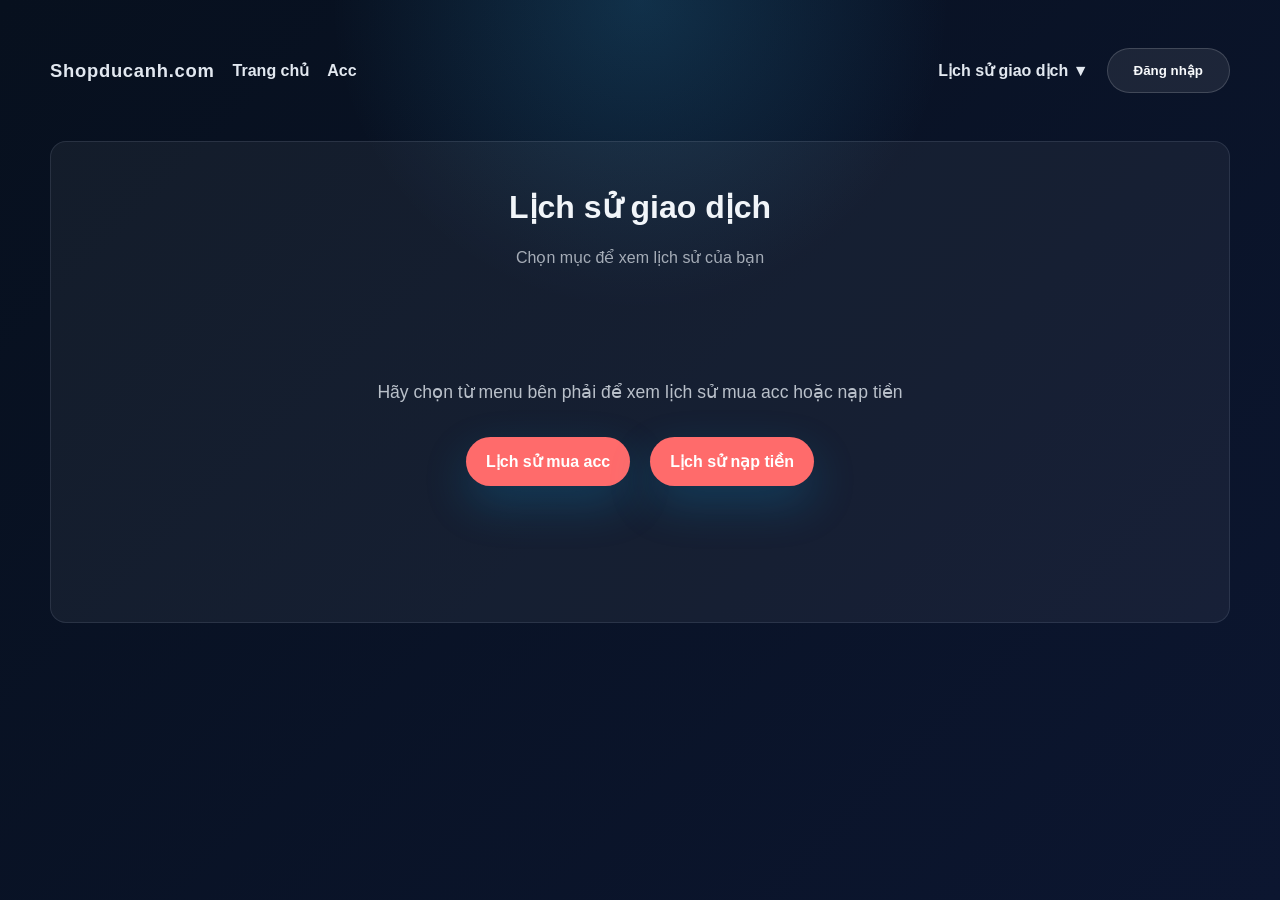
<file: poster.html>
<!DOCTYPE html>
<html lang="vi">
<head>
    <meta charset="UTF-8">
    <title>Lịch sử mua hàng - Shopducanh.com</title>
    <link rel="stylesheet" href="css/style.css">
    <link rel="stylesheet" href="css/poster.css">
    <meta name="viewport" content="width=device-width,initial-scale=1">
</head>
<body>
    <div class="page poster-page">
        <header class="site-header">
            <nav class="top-nav">
                <a class="brand" href="index.html">Shopducanh.com</a>
                <div class="nav-links">
                    <a href="index.html">Trang chủ</a>
                    <a href="products.html">Acc</a>
                </div>
                <div class="nav-right-links">
                    <div class="nav-dropdown">
                        <button class="nav-dropdown-toggle" onclick="toggleHistoryDropdown()">Lịch sử giao dịch ▼</button>
                        <div class="nav-dropdown-menu" id="historyDropdown">
                            <a href="purchase-history.html">Lịch sử mua acc</a>
                            <a href="recharge-history.html">Lịch sử nạp tiền</a>
                        </div>
                    </div>
                </div>
            </nav>
        </header>

        <section class="history-page">
            <div class="history-page-header">
                <h1>Lịch sử giao dịch</h1>
                <p>Chọn mục để xem lịch sử của bạn</p>
            </div>

            <div style="text-align: center; padding: 60px 20px;">
                <p style="font-size: 1.1rem; color: rgba(226, 232, 240, 0.8); margin-bottom: 30px;">Hãy chọn từ menu bên phải để xem lịch sử mua acc hoặc nạp tiền</p>
                <div style="display: flex; gap: 20px; justify-content: center; flex-wrap: wrap;">
                    <a href="purchase-history.html" class="btn-primary">Lịch sử mua acc</a>
                    <a href="recharge-history.html" class="btn-primary">Lịch sử nạp tiền</a>
                </div>
            </div>
        </section>
    </div>

    <script src="js/script.js"></script>
    <script>
        function toggleHistoryDropdown() {
            const dropdown = document.getElementById('historyDropdown');
            dropdown.classList.toggle('active');
            
            document.addEventListener('click', function closeDropdown(e) {
                const nav = document.querySelector('.nav-dropdown');
                if (!nav || !nav.contains(e.target)) {
                    dropdown.classList.remove('active');
                    document.removeEventListener('click', closeDropdown);
                }
            });
        }
    </script>
</body>
</html>
</file>
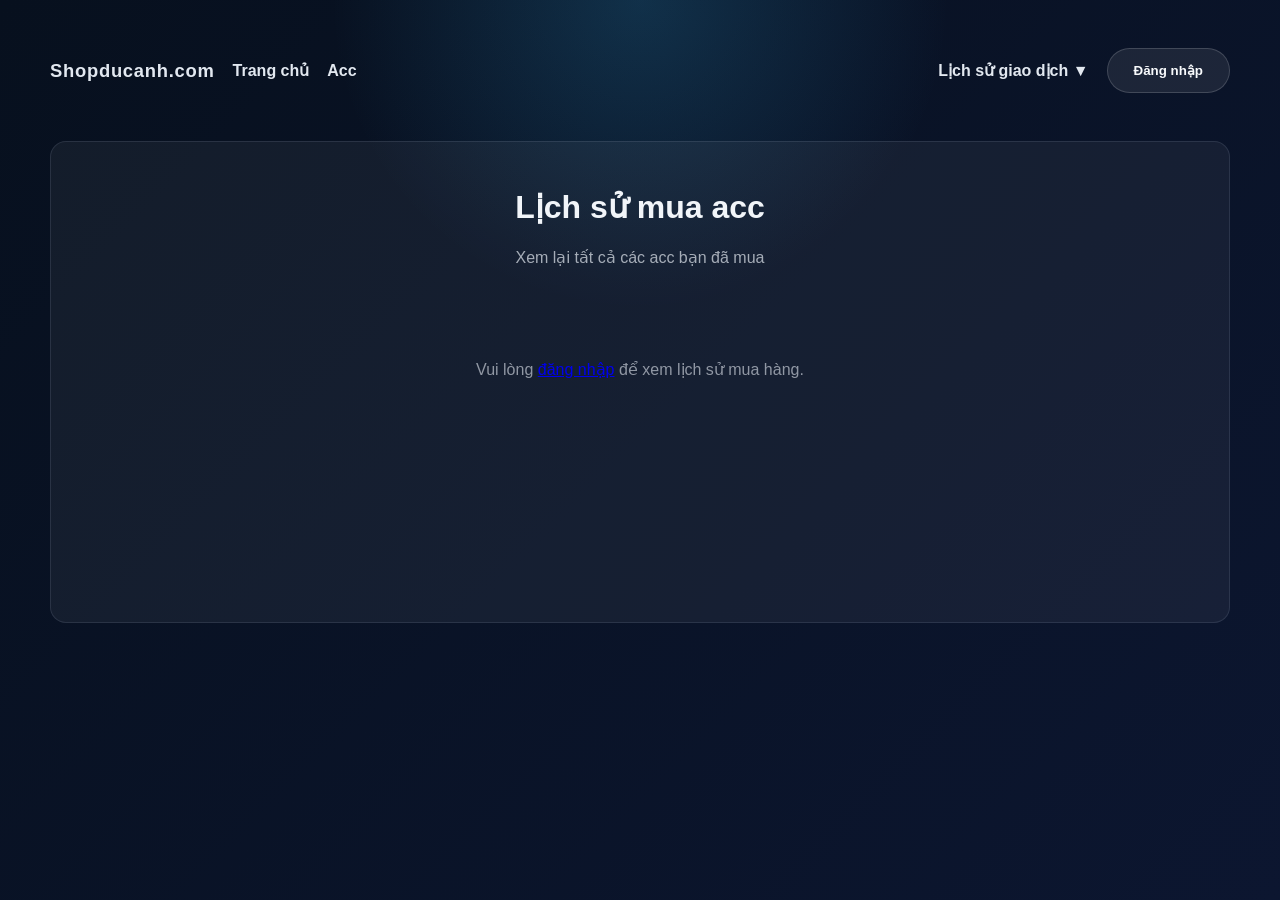
<file: purchase-history.html>
<!DOCTYPE html>
<html lang="vi">
<head>
    <meta charset="UTF-8">
    <title>Lịch sử mua acc - Shopducanh.com</title>
    <link rel="stylesheet" href="css/style.css">
    <link rel="stylesheet" href="css/poster.css">
    <meta name="viewport" content="width=device-width,initial-scale=1">
</head>
<body>
    <div class="page poster-page">
        <header class="site-header">
            <nav class="top-nav">
                <a class="brand" href="index.html">Shopducanh.com</a>
                <div class="nav-links">
                    <a href="index.html">Trang chủ</a>
                    <a href="products.html">Acc</a>
                </div>
                <div class="nav-right-links">
                    <div class="nav-dropdown">
                        <button class="nav-dropdown-toggle" onclick="toggleHistoryDropdown()">Lịch sử giao dịch ▼</button>
                        <div class="nav-dropdown-menu" id="historyDropdown">
                            <a href="purchase-history.html">Lịch sử mua acc</a>
                            <a href="recharge-history.html">Lịch sử nạp tiền</a>
                        </div>
                    </div>
                </div>
            </nav>
        </header>

        <section class="history-page">
            <div class="history-page-header">
                <h1>Lịch sử mua acc</h1>
                <p>Xem lại tất cả các acc bạn đã mua</p>
            </div>

            <div id="purchaseList" class="history-list">
                <p class="history-empty">Hiện chưa có lịch sử mua hàng.</p>
            </div>
        </section>
    </div>

    <script src="js/script.js"></script>
    <script>
        function toggleHistoryDropdown() {
            const dropdown = document.getElementById('historyDropdown');
            dropdown.classList.toggle('active');
            
            document.addEventListener('click', function closeDropdown(e) {
                const nav = document.querySelector('.nav-dropdown');
                if (!nav || !nav.contains(e.target)) {
                    dropdown.classList.remove('active');
                    document.removeEventListener('click', closeDropdown);
                }
            });
        }

        window.addEventListener('load', () => {
            if (!isLoggedIn()) {
                document.getElementById('purchaseList').innerHTML = '<p class="history-empty">Vui lòng <a href="index.html">đăng nhập</a> để xem lịch sử mua hàng.</p>';
                return;
            }
            
            loadPurchaseHistory();
        });
        
        function loadPurchaseHistory() {
            const purchaseList = document.getElementById('purchaseList');
            // Placeholder: Chưa có chức năng lưu lịch sử mua acc
            purchaseList.innerHTML = '<p class="history-empty">Hiện chưa có lịch sử mua hàng.</p>';
        }
    </script>
</body>
</html>
</file>
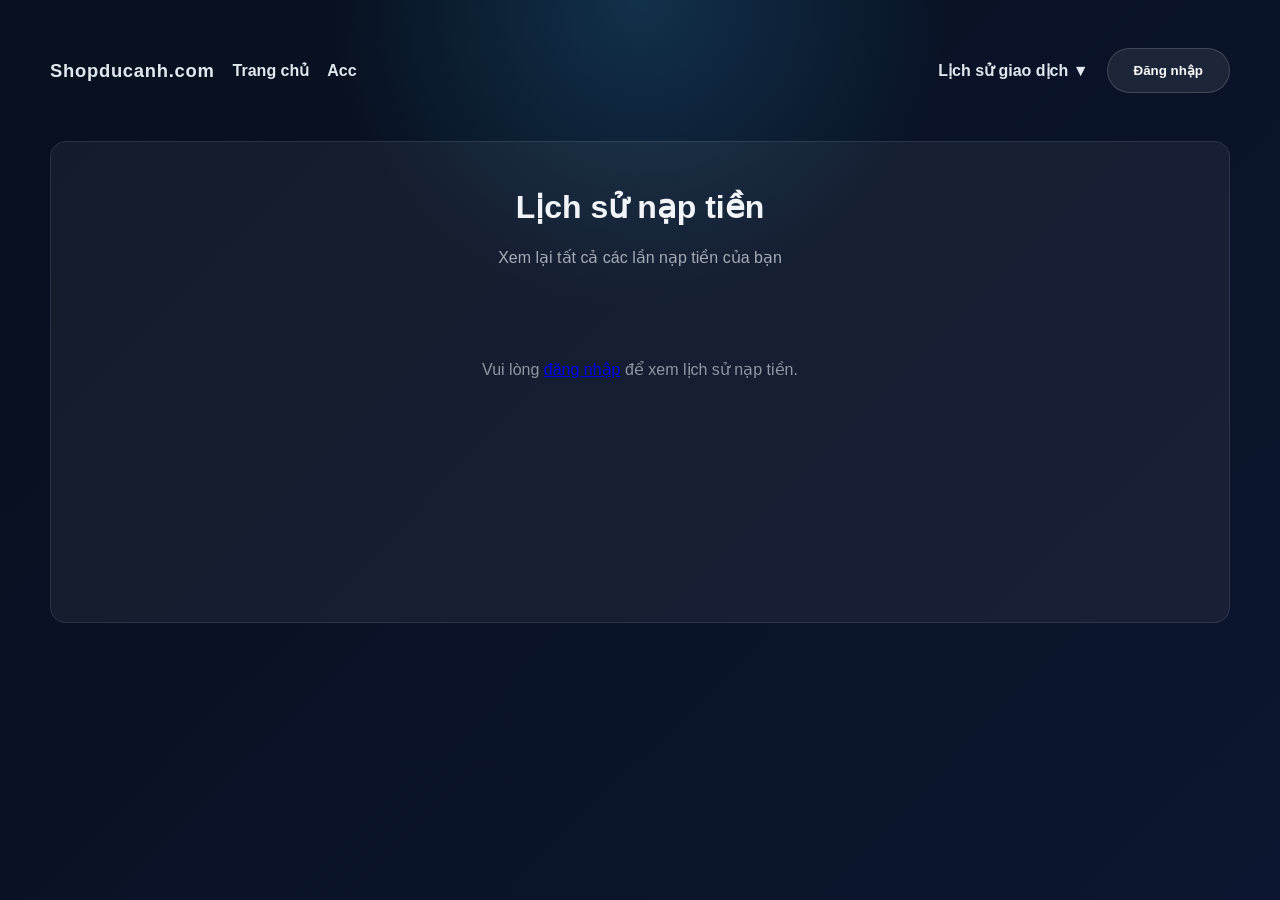
<file: recharge-history.html>
<!DOCTYPE html>
<html lang="vi">
<head>
    <meta charset="UTF-8">
    <title>Lịch sử nạp tiền - Shopducanh.com</title>
    <link rel="stylesheet" href="css/style.css">
    <link rel="stylesheet" href="css/poster.css">
    <meta name="viewport" content="width=device-width,initial-scale=1">
</head>
<body>
    <div class="page poster-page">
        <header class="site-header">
            <nav class="top-nav">
                <a class="brand" href="index.html">Shopducanh.com</a>
                <div class="nav-links">
                    <a href="index.html">Trang chủ</a>
                    <a href="products.html">Acc</a>
                </div>
                <div class="nav-right-links">
                    <div class="nav-dropdown">
                        <button class="nav-dropdown-toggle" onclick="toggleHistoryDropdown()">Lịch sử giao dịch ▼</button>
                        <div class="nav-dropdown-menu" id="historyDropdown">
                            <a href="purchase-history.html">Lịch sử mua acc</a>
                            <a href="recharge-history.html">Lịch sử nạp tiền</a>
                        </div>
                    </div>
                </div>
            </nav>
        </header>

        <section class="history-page">
            <div class="history-page-header">
                <h1>Lịch sử nạp tiền</h1>
                <p>Xem lại tất cả các lần nạp tiền của bạn</p>
            </div>

            <div id="rechargeList" class="history-list">
                <p class="history-empty">Hiện chưa có lịch sử nạp tiền.</p>
            </div>
        </section>
    </div>

    <script src="js/script.js"></script>
    <script>
        function toggleHistoryDropdown() {
            const dropdown = document.getElementById('historyDropdown');
            dropdown.classList.toggle('active');
            
            document.addEventListener('click', function closeDropdown(e) {
                const nav = document.querySelector('.nav-dropdown');
                if (!nav || !nav.contains(e.target)) {
                    dropdown.classList.remove('active');
                    document.removeEventListener('click', closeDropdown);
                }
            });
        }

        window.addEventListener('load', () => {
            if (!isLoggedIn()) {
                document.getElementById('rechargeList').innerHTML = '<p class="history-empty">Vui lòng <a href="index.html">đăng nhập</a> để xem lịch sử nạp tiền.</p>';
                return;
            }
            
            loadRechargeHistory();
        });
        
        function loadRechargeHistory() {
            const history = getRechargeHistory();
            const rechargeList = document.getElementById('rechargeList');
            
            if (history.length === 0) {
                rechargeList.innerHTML = '<p class="history-empty">Hiện chưa có lịch sử nạp tiền.</p>';
                return;
            }
            
            const html = `
                <table class="history-table">
                    <thead>
                        <tr>
                            <th>Thời gian</th>
                            <th>Số tiền</th>
                            <th>Trạng thái</th>
                        </tr>
                    </thead>
                    <tbody>
                        ${history.map(h => {
                            const status = h.status || 'Thành công';
                            const statusClass = status === 'Thất bại' ? 'status-failed' : 'status-success';
                            return `
                            <tr>
                                <td>${h.date}</td>
                                <td>${formatCurrency(h.amount)}</td>
                                <td class="${statusClass}">${status}</td>
                            </tr>
                        `;
                        }).join('')}
                    </tbody>
                </table>
            `;
            rechargeList.innerHTML = html;
        }
    </script>
</body>
</html>
</file>
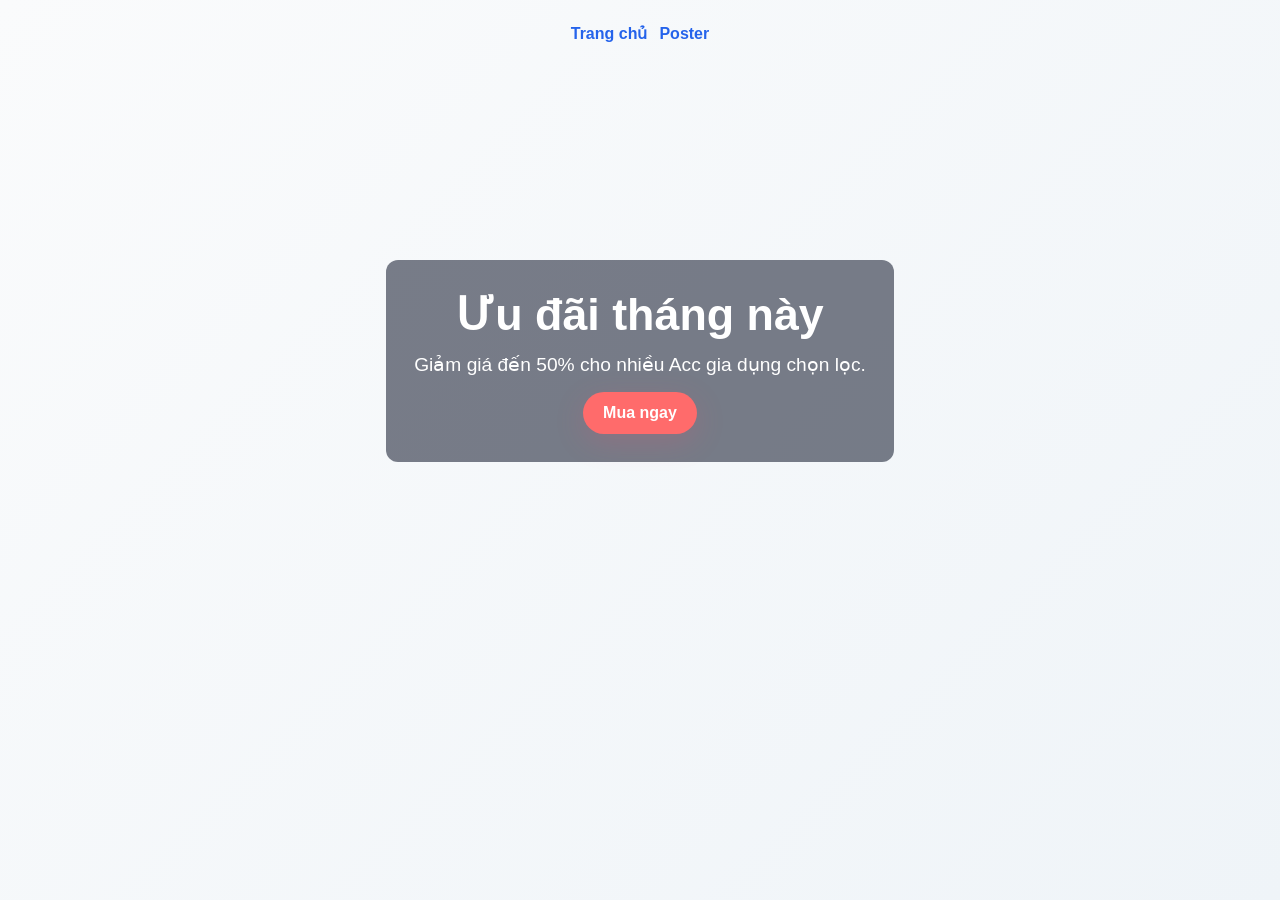
<file: backup-2026-06-15_01/poster.html>
<!DOCTYPE html>
<html lang="vi">
<head>
    <meta charset="UTF-8">
    <title>Poster - Siêu thị đồ gia dụng</title>
    <link rel="stylesheet" href="css/style.css">
    <link rel="stylesheet" href="css/poster.css">
    <meta name="viewport" content="width=device-width,initial-scale=1">
</head>
<body>
    <div class="page poster-page">
        <header>
            <nav class="top-nav">
                <a href="index.html">Trang chủ</a>
                <a href="poster.html">Poster</a>
            </nav>
        </header>

        <section class="poster-hero" style="background-image:url('https://picsum.photos/seed/poster/1200/600')">
            <div class="poster-content">
                <h1>Ưu đãi tháng này</h1>
                <p>Giảm giá đến 50% cho nhiều Acc gia dụng chọn lọc.</p>
                <a class="btn-primary" href="index.html">Mua ngay</a>
            </div>
        </section>
    </div>
</body>
</html>
</file>
<file: css/style.css>
﻿:root {
    --bg-primary: linear-gradient(135deg, #0b1120 0%, #0f172a 100%);
    --bg-secondary: #111827;
    --surface: #111827;
    --surface-alt: #1e293b;
    --text-primary: #e2e8f0;
    --text-secondary: #cbd5e1;
    --heading-color: #f1f5f9;
    --border-color: #334155;
    --nav-link: #60a5fa;
    --accent: #38bdf8;
    --accent-strong: #0ea5e9;
    --shadow: 0 28px 80px rgba(15,23,42,0.25);
}

body {
    margin: 0;
    font-family: 'Inter', Arial, sans-serif;
    background: radial-gradient(circle at top, rgba(56,189,248,0.18), transparent 28%), linear-gradient(135deg, #07101e 0%, #0c1630 100%);
    color: var(--text-primary);
    min-height: 100vh;
    line-height: 1.6;
}

body.dark-mode {
    background: radial-gradient(circle at top, rgba(56,189,248,0.14), transparent 30%), linear-gradient(135deg, #020617 0%, #0b1221 100%);
}

.page {
    max-width: 1180px;
    margin: 0 auto;
    padding: 24px 20px 40px;
}

/* Ad sidebars layout */
.page-with-ads {
    display: grid;
    grid-template-columns: 1fr;
    gap: 12px;
    align-items: start;
}

.sidebar {
    display: flex;
    flex-direction: column;
    gap: 12px;
    padding: 12px;
    align-items: center;
}

.ad-card {
    display: block;
    width: 100%;
    border-radius: 14px;
    overflow: hidden;
    border: 3px solid transparent;
    box-shadow: 0 18px 46px rgba(2,6,23,0.18);
    position: relative;
    text-decoration: none;
}

.ad-card img {
    display: block;
    width: 100%;
    height: auto;
    object-fit: cover;
}

.ad-label {
    position: absolute;
    left: 8px;
    bottom: 8px;
    background: rgba(0,0,0,0.6);
    color: #fff;
    padding: 6px 10px;
    border-radius: 10px;
    font-weight: 800;
    font-size: 0.9rem;
}

/* blinking border animation */
@keyframes adPulse {
    0% { box-shadow: 0 0 0 0 rgba(249,115,22,0.0), inset 0 0 0 3px rgba(249,115,22,0.0); }
    50% { box-shadow: 0 0 18px 6px rgba(249,115,22,0.12), inset 0 0 0 3px rgba(249,115,22,0.6); }
    100% { box-shadow: 0 0 0 0 rgba(249,115,22,0.0), inset 0 0 0 3px rgba(249,115,22,0.0); }
}

.ad-card {
    animation: adPulse 2.4s ease-in-out infinite;
}

/* hide sidebars on small screens */
@media (max-width: 980px) {
    .page-with-ads { grid-template-columns: 1fr; }
    .sidebar { display: none; }
}

header,
.site-header {
    width: 100%;
}

.site-header {
    display: grid;
    gap: 24px;
    padding: 24px 0;
}

.top-nav {
    display: flex;
    justify-content: space-between;
    align-items: center;
    flex-wrap: wrap;
    gap: 18px;
}

.brand {
    font-size: 1.15rem;
    color: var(--heading-color);
    font-weight: 800;
    letter-spacing: 0.04em;
}

.nav-links {
    display: flex;
    gap: 18px;
    flex-wrap: wrap;
}

.nav-right-links {
    display: flex;
    gap: 18px;
    flex-wrap: wrap;
    margin-left: auto;
}

.nav-dropdown {
    position: relative;
}

.nav-dropdown-toggle {
    background: none;
    border: none;
    color: var(--text-primary);
    text-decoration: none;
    font-weight: 600;
    cursor: pointer;
    transition: color 0.2s ease;
    padding: 0;
    font-size: 1rem;
    font-family: inherit;
}

.nav-dropdown-toggle:hover {
    color: var(--accent);
}

.nav-dropdown-menu {
    display: none;
    position: absolute;
    top: 100%;
    right: 0;
    background: rgba(17, 24, 39, 0.95);
    border: 1px solid rgba(148, 163, 184, 0.16);
    border-radius: 12px;
    padding: 12px 0;
    min-width: 200px;
    margin-top: 8px;
    z-index: 1000;
    box-shadow: 0 12px 28px rgba(15, 23, 42, 0.4);
}

.nav-dropdown-menu.active {
    display: block;
}

.nav-dropdown-menu a {
    display: block;
    padding: 12px 16px;
    color: var(--text-primary);
    text-decoration: none;
    font-weight: 500;
    transition: all 0.2s ease;
}

.nav-dropdown-menu a:hover {
    background: rgba(56, 189, 248, 0.1);
    color: var(--accent);
}

.top-nav a {
    color: var(--text-primary);
    text-decoration: none;
    font-weight: 600;
    transition: color 0.2s ease;
}

.top-nav a:hover {
    color: var(--accent);
}

.theme-toggle {
    background: rgba(255,255,255,0.06);
    border: 1px solid rgba(148,163,184,0.18);
    color: var(--text-primary);
    padding: 10px 14px;
    border-radius: 999px;
    cursor: pointer;
    transition: transform 0.2s ease, background 0.2s ease, border-color 0.2s ease;
}

.theme-toggle:hover {
    transform: translateY(-1px);
    background: rgba(255,255,255,0.12);
    border-color: rgba(56,189,248,0.4);
}

.balance-info {
    display: inline-flex;
    align-items: center;
    padding: 10px 16px;
    border-radius: 999px;
    background: rgba(56,189,248,0.12);
    color: #7dd3fc;
    font-weight: 700;
    margin-left: 12px;
    white-space: nowrap;
}

.quick-amounts {
    display: flex;
    flex-wrap: wrap;
    gap: 10px;
}

.quick-amounts button {
    flex: 1 1 auto;
    min-width: 72px;
    border-radius: 999px;
    border: 1px solid rgba(148,163,184,0.16);
    background: rgba(255,255,255,0.08);
    color: var(--text-primary);
    padding: 10px 12px;
    cursor: pointer;
    transition: background 0.2s ease, transform 0.2s ease;
}

.quick-amounts button:hover {
    background: rgba(56,189,248,0.14);
    transform: translateY(-1px);
}

.hero-copy {
    max-width: 860px;
    margin: 0 auto;
}

.hero-copy.small-hero {
    text-align: left;
    margin: 0;
}

.hero-copy .eyebrow {
    display: inline-flex;
    padding: 8px 16px;
    border-radius: 999px;
    background: rgba(56,189,248,0.12);
    color: #7dd3fc;
    font-size: 0.82rem;
    font-weight: 700;
    letter-spacing: 0.04em;
    text-transform: uppercase;
}

.hero-copy h1 {
    margin: 18px 0 16px;
    font-size: clamp(2.6rem, 4vw, 4.4rem);
    line-height: 1.02;
    letter-spacing: -0.04em;
}

.hero-subtitle {
    max-width: 760px;
    margin: 0 auto 28px;
    color: var(--text-secondary);
    font-size: 1.05rem;
}

.hero-actions,
.button-row {
    display: flex;
    flex-wrap: wrap;
    gap: 14px;
}

.btn-primary,
.btn-secondary,
.product-card button,
.cart-actions button {
    display: inline-flex;
    align-items: center;
    justify-content: center;
    font-weight: 700;
    border-radius: 999px;
    cursor: pointer;
    text-decoration: none;
    border: none;
    transition: transform 0.2s ease, background 0.2s ease, box-shadow 0.2s ease;
}

.btn-primary,
.product-card button {
    background: linear-gradient(90deg,#38bdf8,#0ea5e9);
    color: #fff;
    padding: 14px 26px;
    box-shadow: 0 18px 45px rgba(14,165,233,0.22);
}

.btn-primary:hover,
.product-card button:hover,
.cart-actions button:hover {
    transform: translateY(-2px);
}

.btn-secondary {
    background: rgba(255,255,255,0.08);
    color: #f8fafc;
    border: 1px solid rgba(255,255,255,0.16);
    padding: 14px 26px;
}

.btn-secondary:hover {
    background: rgba(255,255,255,0.14);
}

.feature-grid {
    display: grid;
    grid-template-columns: repeat(auto-fit, minmax(240px, 1fr));
    gap: 20px;
    margin-bottom: 32px;
}

.feature-card {
    background: rgba(255,255,255,0.05);
    border: 1px solid rgba(148,163,184,0.16);
    border-radius: 24px;
    padding: 26px;
    box-shadow: var(--shadow);
    min-height: 190px;
    transition: transform 0.2s ease, box-shadow 0.2s ease, border-color 0.2s ease;
}

.feature-card:hover {
    transform: translateY(-4px);
    border-color: rgba(56,189,248,0.45);
    box-shadow: 0 30px 70px rgba(15,23,42,0.22);
}

.feature-card strong {
    display: block;
    font-size: 1.05rem;
    color: var(--heading-color);
    margin-bottom: 12px;
}

.feature-card p {
    margin: 0;
    color: var(--text-secondary);
    line-height: 1.8;
}

.promo-hero {
    margin: 24px 0 36px;
    border-radius: 30px;
    overflow: hidden;
    display: flex;
    align-items: center;
    justify-content: center;
    min-height: 360px;
    position: relative;
    background-image: linear-gradient(150deg, rgba(56,189,248,0.33), rgba(59,130,246,0.14)), url('https://picsum.photos/seed/lqpromo/1400/600');
    background-size: cover;
    background-position: center;
    box-shadow: var(--shadow);
}

.promo-hero::after {
    content: '';
    position: absolute;
    inset: 0;
    background: linear-gradient(180deg, rgba(15,23,42,0.3), rgba(15,23,42,0.5));
}

.promo-inner {
    position: relative;
    z-index: 1;
    width: 100%;
    max-width: 900px;
    text-align: center;
    padding: 42px 28px;
}

.promo-inner h2 {
    margin: 0 0 18px;
    font-size: clamp(2rem, 3vw, 2.8rem);
    color: #fff;
}

.promo-inner p {
    margin: 0 0 24px;
    color: rgba(255,255,255,0.92);
    font-size: 1.05rem;
    line-height: 1.8;
}

.layout {
    display: grid;
    grid-template-columns: minmax(0, 980px);
    gap: 24px;
    justify-content: center;
}

.products {
    max-width: 980px;
    margin: 0 auto;
}

.product-tools {
    display: flex;
    justify-content: flex-start;
    align-items: flex-start;
    gap: 16px;
    margin: 0 auto 18px;
    flex-wrap: wrap;
    text-align: left;
}

.section-note {
    margin: 8px 0 0;
    color: var(--text-secondary);
}

.tag-list {
    display: flex;
    flex-wrap: wrap;
    gap: 10px;
}

.tag-pill {
    display: inline-flex;
    align-items: center;
    padding: 8px 14px;
    border-radius: 999px;
    background: rgba(56,189,248,0.12);
    color: #7dd3fc;
    font-weight: 600;
    font-size: 0.9rem;
}

.category-grid {
    display: grid;
    grid-template-columns: repeat(2, minmax(0, 1fr));
    gap: 18px;
    margin-bottom: 24px;
}

@media (max-width: 900px) {
    .category-grid {
        grid-template-columns: 1fr;
    }
}

.category-card {
    border: 1px solid rgba(148,163,184,0.16);
    border-radius: 24px;
    overflow: hidden;
    background: rgba(255,255,255,0.05);
    color: var(--text-primary);
    text-align: left;
    display: flex;
    flex-direction: column;
    cursor: pointer;
    transition: transform 0.2s ease, border-color 0.2s ease, box-shadow 0.2s ease, background 0.2s ease;
}

.category-card:hover,
.category-card.active {
    transform: translateY(-3px);
    border-color: rgba(56,189,248,0.45);
    box-shadow: 0 22px 48px rgba(15,23,42,0.18);
    background: rgba(255,255,255,0.08);
}

.category-card img {
    width: 100%;
    height: 170px;
    object-fit: cover;
    display: block;
}

.category-copy {
    padding: 18px;
}

.category-copy strong {
    display: block;
    font-size: 1.05rem;
    margin-bottom: 10px;
}

.category-copy p {
    margin: 0;
    color: var(--text-secondary);
    line-height: 1.75;
}

.products,
.cart,
.feature-card,
.poster-content {
    background: rgba(255,255,255,0.05);
}

.products,
.cart {
    border: 1px solid rgba(148,163,184,0.16);
    border-radius: 28px;
    box-shadow: var(--shadow);
    padding: 26px;
}

.section-title {
    margin: 0 0 18px;
    font-size: 1.45rem;
    color: var(--heading-color);
}

.product-list {
    display: grid;
    grid-template-columns: repeat(auto-fit, minmax(260px, 1fr));
    gap: 22px;
}

.product-card {
    border: 1px solid rgba(148,163,184,0.16);
    border-radius: 26px;
    padding: 24px;
    display: flex;
    flex-direction: column;
    gap: 16px;
    background: rgba(255,255,255,0.06);
    box-shadow: var(--shadow);
}

.product-card:hover {
    transform: translateY(-4px);
    box-shadow: 0 30px 70px rgba(15,23,42,0.22);
}

.product-card h3 {
    margin: 0;
    font-size: 1.15rem;
    color: var(--heading-color);
}

.product-card .badge {
    display: inline-flex;
    padding: 6px 12px;
    border-radius: 999px;
    background: rgba(248,113,113,0.14);
    color: #fecaca;
    font-size: 0.82rem;
    font-weight: 700;
    width: fit-content;
}

.product-card img {
    width: 100%;
    height: 180px;
    object-fit: cover;
    border-radius: 20px;
    border: 1px solid rgba(148,163,184,0.18);
    background: rgba(255,255,255,0.06);
}

.product-card p {
    margin: 0;
    color: var(--text-secondary);
    flex: 1;
}

.product-card .price {
    font-weight: 800;
    color: #7dd3fc;
    font-size: 1.1rem;
}

.product-card .button-row {
    display: flex;
    gap: 10px;
    flex-wrap: wrap;
}

.product-card .secondary-btn,
.btn-secondary.disabled-btn {
    background: rgba(255,255,255,0.1);
    color: #a5f3fc;
    border: 1px solid rgba(148,163,184,0.18);
}

.btn-secondary.disabled-btn {
    cursor: not-allowed;
    opacity: 0.7;
    pointer-events: none;
}

.cart table {
    width: 100%;
    border-collapse: collapse;
}

.cart th,
.cart td {
    padding: 14px 10px;
    text-align: left;
    border-bottom: 1px solid rgba(148,163,184,0.18);
    color: var(--text-primary);
}

.cart th {
    color: var(--heading-color);
    font-weight: 700;
}

.cart td:last-child {
   text-align: center;
}

.cart-actions {
    display: flex;
    justify-content: space-between;
    align-items: center;
    margin-top: 24px;
    gap: 12px;
    flex-wrap: wrap;
}

.cart-actions .total {
    font-size: 1.25rem;
    font-weight: 700;
    color: var(--heading-color);
}

.cart-actions button {
    background: #0f766e;
    padding: 12px 22px;
    color: white;
}

.cart-actions button:hover {
    background: #0f9e99;
}

.empty {
    color: var(--text-secondary);
    padding: 24px 0;
}

.tracking {
    margin-top: 22px;
    border: 1px solid rgba(148,163,184,0.16);
    border-radius: 22px;
    padding: 20px;
    background: rgba(255,255,255,0.06);
}

.tracking strong {
    display: block;
    margin-bottom: 8px;
    color: var(--heading-color);
}

.support-widget {
    position: fixed;
    bottom: 22px;
    right: 22px;
    display: flex;
    flex-direction: column;
    gap: 12px;
    z-index: 9999;
}

.support-handle {
    width: 42px;
    height: 42px;
    border-radius: 50%;
    background: rgba(56,189,248,0.16);
    display: flex;
    align-items: center;
    justify-content: center;
    box-shadow: 0 12px 30px rgba(15,23,42,0.12);
}

.support-avatar {
    width: 36px;
    height: 36px;
    border-radius: 50%;
}

.support-item {
    width: 52px;
    height: 52px;
    border-radius: 50%;
    background: rgba(255,255,255,0.08);
    display: inline-flex;
    align-items: center;
    justify-content: center;
    box-shadow: 0 12px 32px rgba(15,23,42,0.12);
    text-decoration: none;
}

.support-item:hover {
    transform: translateY(-3px);
}

.support-tooltip {
    position: fixed;
    padding: 10px 14px;
    background: rgba(15,23,42,0.95);
    color: #fff;
    border-radius: 12px;
    font-weight: 700;
    font-size: 0.95rem;
    box-shadow: 0 12px 30px rgba(2,6,23,0.18);
    z-index: 99999;
}

.spin-page {
    display: flex;
    justify-content: center;
    padding: 24px 0 40px;
}

.spin-panel {
    background: rgba(255,255,255,0.06);
    border: 1px solid rgba(148,163,184,0.16);
    border-radius: 32px;
    box-shadow: var(--shadow);
    padding: 32px;
    max-width: 780px;
    width: 100%;
}

.spinner-frame {
    position: relative;
    width: 100%;
    max-width: 520px;
    margin: 0 auto 24px;
    aspect-ratio: 1 / 1;
    border-radius: 50%;
    overflow: hidden;
    border: 14px solid #f6c966;
    background: radial-gradient(circle at center, rgba(248,200,80,0.2), transparent 52%);
    box-shadow: 0 23px 80px rgba(0,0,0,0.32), inset 0 0 36px rgba(248,200,80,0.28);
}

.spinner-frame::before {
    content: '';
    position: absolute;
    inset: 0;
    border-radius: 50%;
    background: repeating-radial-gradient(circle at center, transparent 0 14px, rgba(255,255,255,0.08) 14px 18px);
    pointer-events: none;
}

.spinner-wheel {
    position: relative;
    width: 100%;
    height: 100%;
    border-radius: 50%;
    background: conic-gradient(
        #d93d3d 0deg 60deg,
        #f35e5e 60deg 120deg,
        #d93d3d 120deg 180deg,
        #f35e5e 180deg 240deg,
        #d93d3d 240deg 300deg,
        #f35e5e 300deg 360deg
    );
    overflow: visible;
}

.spinner-wheel::after {
    content: '';
    position: absolute;
    inset: 22%;
    border-radius: 50%;
    background: rgba(15,23,42,0.92);
    box-shadow: inset 0 0 26px rgba(0,0,0,0.35);
}

.wheel-slot {
    position: absolute;
    top: 50%;
    left: 50%;
    width: 95px;
    height: 95px;
    transform-origin: center center;
}

.wheel-slot .slot-card {
    position: absolute;
    top: 50%;
    left: 50%;
    width: 86px;
    height: 86px;
    transform: translate(-50%, -50%);
    border-radius: 50%;
    overflow: hidden;
    border: 2px solid rgba(255,255,255,0.32);
    background-color: rgba(0,0,0,0.14);
    background-size: cover;
    background-position: center;
    background-repeat: no-repeat;
    box-shadow: inset 0 0 18px rgba(0,0,0,0.28);
}

.wheel-slot:nth-child(odd) .slot-card {
    box-shadow: inset 0 0 18px rgba(217, 61, 61, 0.6);
}

.wheel-slot:nth-child(even) .slot-card {
    box-shadow: inset 0 0 18px rgba(243, 94, 94, 0.6);
}

.wheel-slot .slot-card::before {
    content: '';
    position: absolute;
    inset: 0;
    background: rgba(0,0,0,0.34);
}

.wheel-slot .slot-content {
    position: absolute;
    inset: 0;
    display: flex;
    flex-direction: column;
    justify-content: center;
    align-items: center;
    gap: 4px;
    padding: 10px;
    color: #fff;
    z-index: 2;
    text-align: center;
}

.wheel-slot .slot-content::before {
    content: '';
    position: absolute;
    inset: 10px;
    border-radius: 20px;
    background: rgba(0,0,0,0.38);
    backdrop-filter: blur(4px);
}

.wheel-slot .slot-content > * {
    position: relative;
    z-index: 3;
}

.wheel-slot .slot-label {
    font-size: 0.68rem;
    font-weight: 800;
    line-height: 1.1;
}

.wheel-slot .slot-price {
    font-size: 0.75rem;
    color: #f4c64c;
    font-weight: 800;
    padding: 3px 6px;
    border-radius: 999px;
    background: rgba(0,0,0,0.25);
}

.wheel-slot .slot-label {
    font-size: 0.72rem;
    font-weight: 700;
    margin-bottom: 4px;
    text-align: center;
}

.wheel-slot .slot-price {
    font-size: 0.8rem;
    color: #f4c64c;
    font-weight: 800;
}

.spinner-pointer {
    position: absolute;
    top: -22px;
    left: 50%;
    transform: translateX(-50%);
    font-size: 2.2rem;
    color: var(--accent);
    text-shadow: 0 0 14px rgba(56,189,248,0.6);
}

.spin-note {
    margin: 18px 0 20px;
    color: var(--text-secondary);
    text-align: center;
}

.spin-result {
    margin-top: 22px;
}

.spin-result .product-card {
    padding: 20px;
}

@media (max-width: 780px) {
    .nav-dropdown-menu {
        right: auto;
        left: 0;
        min-width: 180px;
    }

    .spin-page {
        padding: 18px 0 30px;
    }

    .spinner-frame {
        max-width: 100%;
        aspect-ratio: auto;
        height: 360px;
    }

    .wheel-slot {
        width: 110px;
        height: 120px;
    }

    .wheel-slot .slot-card {
        width: 110px;
        height: 110px;
    }
}

.hidden {
    display: none !important;
}

.auth-modal {
    position: fixed;
    inset: 0;
    display: grid;
    place-items: center;
    background: rgba(15,23,42,0.78);
    z-index: 99999;
}

.auth-panel {
    width: min(460px, calc(100% - 32px));
    background: rgba(15,23,42,0.96);
    border: 1px solid rgba(148,163,184,0.18);
    border-radius: 28px;
    padding: 28px 28px 22px;
    box-shadow: 0 26px 70px rgba(0,0,0,0.42);
    position: relative;
}

.auth-modal.hidden {
    display: none;
}

.auth-tabs {
    display: flex;
    border: 1px solid rgba(148,163,184,0.16);
    border-radius: 999px;
    overflow: hidden;
    margin-bottom: 22px;
    background: rgba(255,255,255,0.04);
}

.auth-tab {
    flex: 1;
    padding: 12px 0;
    background: transparent;
    color: var(--text-secondary);
    font-weight: 700;
    border: none;
    cursor: pointer;
    transition: color 0.2s ease, background 0.2s ease;
}

.auth-tab.active {
    color: var(--heading-color);
    background: rgba(56,189,248,0.18);
}

.auth-form {
    display: grid;
    gap: 18px;
}

.auth-field {
    display: grid;
    gap: 10px;
    color: var(--text-secondary);
    font-weight: 600;
}

.auth-field input {
    width: 100%;
    padding: 14px 16px;
    background: rgba(255,255,255,0.06);
    border: 1px solid rgba(148,163,184,0.16);
    border-radius: 16px;
    color: var(--text-primary);
}

.auth-message {
    min-height: 22px;
    color: #fca5a5;
    font-size: 0.95rem;
}

.auth-message.success {
    color: #4ade80;
}

.auth-message.error {
    color: #fca5a5;
}

.auth-actions {
    display: flex;
    justify-content: space-between;
    gap: 14px;
    flex-wrap: wrap;
}

.modal-close {
    position: absolute;
    top: 18px;
    right: 18px;
    width: 36px;
    height: 36px;
    border-radius: 50%;
    border: none;
    background: rgba(255,255,255,0.08);
    color: var(--heading-color);
    font-size: 1.5rem;
    cursor: pointer;
}

@media (max-width: 980px) {
    .layout {
        grid-template-columns: 1fr;
    }
}

@media (max-width: 780px) {
    .product-list {
        grid-template-columns: 1fr;
    }

    .top-nav {
        justify-content: center;
    }
}

@media (max-width: 600px) {
    .page {
        padding: 20px 16px 32px;
    }

    .hero-copy h1 {
        font-size: 2.5rem;
    }

    .hero-actions,
    .button-row,
    .product-tools {
        flex-direction: column;
        align-items: stretch;
    }
}
</file>
<file: css/poster.css>
.poster-hero {
    height: 60vh;
    display: flex;
    align-items: center;
    justify-content: center;
    background-size: cover;
    background-position: center;
    border-radius: 16px;
    overflow: hidden;
    margin: 24px 0;
    padding: 24px;
}

.poster-content {
    background: rgba(15, 23, 42, 0.55);
    color: #ffffff;
    padding: 28px;
    border-radius: 12px;
    text-align: center;
    max-width: 800px;
}

.poster-content h1 {
    font-size: 2.8rem;
    margin: 0 0 12px;
}

.poster-content p {
    margin: 0 0 16px;
    font-size: 1.2rem;
}

.btn-primary {
    display: inline-block;
    background: #ff6b6b;
    color: #ffffff;
    padding: 12px 20px;
    border-radius: 999px;
    text-decoration: none;
    font-weight: 700;
}

.btn-primary:hover {
    opacity: 0.95;
    transform: translateY(-2px);
}

.history-section {
    background: rgba(255, 255, 255, 0.05);
    border: 1px solid rgba(148, 163, 184, 0.16);
    border-radius: 16px;
    padding: 28px;
    margin: 24px 0;
}


.history-tabs {
    display: flex;
    gap: 12px;
    margin-bottom: 24px;
    border-bottom: 2px solid rgba(148, 163, 184, 0.16);
}

.history-tab {
    background: none;
    border: none;
    color: rgba(226, 232, 240, 0.7);
    padding: 12px 16px;
    font-weight: 600;
    cursor: pointer;
    transition: all 0.2s ease;
    border-bottom: 3px solid transparent;
    margin-bottom: -2px;
}

.history-tab:hover {
    color: #e2e8f0;
}

.history-tab.active {
    color: #38bdf8;
    border-bottom-color: #38bdf8;
}

.history-subtabs {
    display: flex;
    gap: 12px;
    margin: 16px 0 24px;
    padding: 0 0 12px;
    border-bottom: 1px solid rgba(148, 163, 184, 0.16);
}

.history-subtabs.hidden {
    display: none;
}

.history-subtab {
    background: none;
    border: none;
    color: rgba(226, 232, 240, 0.7);
    padding: 8px 14px;
    font-weight: 500;
    cursor: pointer;
    transition: all 0.2s ease;
    border-bottom: 2px solid transparent;
    margin-bottom: -1px;
    font-size: 0.95rem;
}

.history-subtab:hover {
    color: #e2e8f0;
}

.history-subtab.active {
    color: #38bdf8;
    border-bottom-color: #38bdf8;
}

.history-content {
    transition: opacity 0.2s ease;
}

.history-content.hidden {
    display: none;
}

.history-subsection {
    margin-bottom: 32px;
}

.history-subsection h3 {
    color: #38bdf8;
    margin: 0 0 16px;
    font-size: 1.1rem;
    padding-bottom: 12px;
    border-bottom: 2px solid rgba(56, 189, 248, 0.2);
}

.history-empty {
    text-align: center;
    color: rgba(226, 232, 240, 0.6);
    padding: 40px 20px;
    font-size: 1rem;
}

.history-list {
    min-height: 200px;
}

.history-table {
    width: 100%;
    border-collapse: collapse;
}

.history-table thead {
    background: rgba(56, 189, 248, 0.1);
}

.history-table th {
    text-align: left;
    padding: 12px 16px;
    color: #38bdf8;
    font-weight: 600;
    border-bottom: 1px solid rgba(148, 163, 184, 0.16);
}

.history-table td {
    padding: 12px 16px;
    border-bottom: 1px solid rgba(148, 163, 184, 0.16);
    color: #e2e8f0;
}

.status-success {
    color: #4ade80;
    font-weight: 600;
}

.status-failed {
    color: #fb7185;
    font-weight: 600;
}

.history-table tbody tr:hover {
    background: rgba(56, 189, 248, 0.05);
}

.history-modal-container {
    display: none;
    position: fixed;
    top: 0;
    left: 0;
    width: 100%;
    height: 100%;
    background: rgba(0, 0, 0, 0.6);
    z-index: 2000;
    align-items: center;
    justify-content: center;
    padding: 20px;
}

.history-modal-container.active {
    display: flex;
}

.history-modal {
    background: rgba(17, 24, 39, 0.98);
    border: 1px solid rgba(148, 163, 184, 0.16);
    border-radius: 20px;
    padding: 28px;
    max-width: 700px;
    width: 100%;
    max-height: 80vh;
    overflow-y: auto;
    box-shadow: 0 28px 80px rgba(15, 23, 42, 0.4);
}

.history-modal-header {
    display: flex;
    justify-content: space-between;
    align-items: center;
    margin-bottom: 20px;
    border-bottom: 2px solid rgba(56, 189, 248, 0.2);
    padding-bottom: 16px;
}

.history-modal-header h2 {
    margin: 0;
    color: #e2e8f0;
    font-size: 1.5rem;
}

.modal-close {
    background: none;
    border: none;
    color: rgba(226, 232, 240, 0.7);
    font-size: 2rem;
    cursor: pointer;
    padding: 0;
    line-height: 1;
    width: 32px;
    height: 32px;
    display: flex;
    align-items: center;
    justify-content: center;
    transition: color 0.2s ease;
}

.modal-close:hover {
    color: #e2e8f0;
}

.history-modal-content {
    padding: 20px 0;
}

.history-list.hidden {
    display: none;
}

@media (max-width: 600px) {
    .history-modal {
        padding: 20px;
        max-height: 90vh;
    }
    
    .history-modal-header h2 {
        font-size: 1.2rem;
    }
    
    .history-table {
        font-size: 0.9rem;
    }
    
    .history-table th,
    .history-table td {
        padding: 8px 10px;
    }
}

.history-page {
    background: rgba(255, 255, 255, 0.05);
    border: 1px solid rgba(148, 163, 184, 0.16);
    border-radius: 16px;
    padding: 40px 28px;
    margin: 24px 0;
    min-height: 400px;
    display: flex;
    flex-direction: column;
}

.history-page-header {
    margin-bottom: 30px;
    text-align: center;
}

.history-page-header h1 {
    margin: 0 0 12px;
    color: #f1f5f9;
    font-size: 2rem;
}

.history-page-header p {
    margin: 0;
    color: rgba(226, 232, 240, 0.7);
    font-size: 1rem;
}
</file>
<file: backup-2026-06-15_01/css/style.css>
:root {
    --bg-primary: linear-gradient(135deg, #fafbfc 0%, #eff4f8 100%);
    --bg-secondary: #ffffff;
    --text-primary: #1f2937;
    --text-secondary: #475569;
    --heading-color: #111827;
    --border-color: #e2e8f0;
    --nav-link: #2563eb;
    --shadow: rgba(15, 23, 42, 0.08);
}

body.dark-mode {
    --bg-primary: linear-gradient(135deg, #0f172a 0%, #1a1f3a 100%);
    --bg-secondary: #1e293b;
    --text-primary: #e2e8f0;
    --text-secondary: #cbd5e1;
    --heading-color: #f1f5f9;
    --border-color: #334155;
    --nav-link: #60a5fa;
    --shadow: rgba(0, 0, 0, 0.3);
}

body {
    margin: 0;
    font-family: 'Inter', Arial, sans-serif;
    background: var(--bg-primary);
    color: var(--text-primary);
    min-height: 100vh;
    transition: background 0.3s ease, color 0.3s ease;
}

.page {
    max-width: 1200px;
    margin: 0 auto;
    padding: 24px;
}

header {
    text-align: center;
    margin-bottom: 24px;
}

header h1 {
    margin: 0;
    font-size: 2.8rem;
    color: var(--heading-color);
}

header p {
    margin: 12px auto 0;
    max-width: 720px;
    color: var(--text-secondary);
    line-height: 1.7;
}

.top-nav {
    display: flex;
    gap: 12px;
    justify-content: center;
    align-items: center;
    margin-bottom: 12px;
}

.top-nav a {
    color: var(--nav-link);
    text-decoration: none;
    font-weight: 600;
}

.top-nav a:hover {
    text-decoration: underline;
}

.theme-toggle {
    background: none;
    border: none;
    font-size: 1.5rem;
    cursor: pointer;
    padding: 8px;
    border-radius: 8px;
    transition: background 0.3s ease;
}

.theme-toggle:hover {
    background: rgba(99, 102, 241, 0.1);
}

/* Promotional hero on homepage */
.promo-hero {
    margin: 24px 0;
    border-radius: 16px;
    overflow: hidden;
    display: flex;
    align-items: center;
    justify-content: center;
    min-height: 320px;
    background-image: linear-gradient(120deg, rgba(99,102,241,0.12), rgba(16,185,129,0.08)), url('https://picsum.photos/seed/promo/1400/600');
    background-size: cover;
    background-position: center;
    position: relative;
    color: #fff;
}

.promo-hero::after {
    content: "";
    position: absolute;
    inset: 0;
    background: linear-gradient(180deg, rgba(2,6,23,0.18), rgba(2,6,23,0.32));
}

.promo-inner {
    position: relative;
    z-index: 2;
    text-align: center;
    padding: 40px;
    max-width: 900px;
}

.promo-inner h2 {
    font-size: 2.4rem;
    margin: 0 0 12px;
    color: #fff;
}

.site-logo {
    display: block;
    margin: 12px auto 8px;
    width: 84px;
    height: 84px;
    object-fit: cover;
    border-radius: 12px;
    box-shadow: 0 10px 30px rgba(2,6,23,0.08);
}

.promo-inner p {
    color: rgba(255,255,255,0.95);
    margin: 0 0 18px;
    font-size: 1.05rem;
}

.btn-primary {
    display: inline-block;
    background: linear-gradient(90deg,#ff7a59,#ff4d6d);
    color: #ffffff;
    padding: 12px 22px;
    border-radius: 999px;
    text-decoration: none;
    font-weight: 700;
    box-shadow: 0 8px 30px rgba(255,77,109,0.18);
    transition: transform 0.15s ease, box-shadow 0.15s ease;
}

.btn-primary:hover {
    transform: translateY(-3px);
    box-shadow: 0 18px 40px rgba(255,77,109,0.22);
}

@media (max-width: 640px) {
    .promo-inner { padding: 20px; }
    .promo-inner h2 { font-size: 1.6rem; }
}

.layout {
    display: grid;
    grid-template-columns: 1.6fr 1fr;
    gap: 24px;
}

.products, .cart {
    background: var(--bg-secondary);
    border-radius: 22px;
    box-shadow: 0 20px 50px var(--shadow);
    padding: 24px;
}

.section-title {
    margin: 0 0 18px;
    font-size: 1.4rem;
    color: var(--heading-color);
}

.product-list {
    display: grid;
    grid-template-columns: repeat(2, minmax(0, 1fr));
    gap: 18px;
}

.product-card {
    border: 1px solid var(--border-color);
    border-radius: 18px;
    padding: 18px;
    display: flex;
    flex-direction: column;
    gap: 12px;
    background: var(--bg-secondary);
    transition: background 0.3s ease, border-color 0.3s ease;
}

.product-card h3 {
    margin: 0;
    font-size: 1.1rem;
    color: var(--heading-color);
}

.product-card img {
    width: 100%;
    height: 150px;
    object-fit: contain;
    border-radius: 14px;
    border: 1px solid var(--border-color);
    background: var(--bg-primary);
}

.product-card p {
    margin: 0;
    color: var(--text-secondary);
    flex: 1;
}

.product-card .price {
    font-weight: 700;
    color: var(--nav-link);
}

.product-card button {
    border: none;dsfdsssss
    background: var(--nav-link);
    color: white;
    border-radius: 999px;
    padding: 12px 18px;
    cursor: pointer;
    transition: transform 0.2s ease, background 0.2s ease;
}

.product-card button:hover {
    transform: translateY(-1px);
    background: #1d4ed8;
}

.cart table {
    width: 100%;
    border-collapse: collapse;
}

.cart th, .cart td {
    padding: 12px 10px;
    text-align: left;
    border-bottom: 1px solid var(--border-color);
    color: var(--text-primary);
}

.cart th {
    color: var(--heading-color);
    font-weight: 700;
}

.cart td:last-child {
    text-align: center;
}

.cart-actions {
    display: flex;
    justify-content: space-between;
    align-items: center;
    margin-top: 24px;
    gap: 12px;
    flex-wrap: wrap;
}

.cart-actions .total {
    font-size: 1.25rem;
    font-weight: 700;
    color: var(--heading-color);
}

.cart-actions button {
    border: none;
    background: #14b8a6;
    color: white;
    border-radius: 999px;
    padding: 12px 20px;
    cursor: pointer;
    transition: background 0.2s ease;
}

.cart-actions button:hover {
    background: #0f766e;
}

.empty {
    color: var(--text-secondary);
    padding: 24px 0;
}

.tracking {
    margin-top: 18px;
    border: 1px solid var(--border-color);
    border-radius: 18px;
    padding: 18px;
    background: var(--bg-secondary);
}
}

.tracking strong {
    display: block;
    margin-bottom: 6px;
    color: var(--heading-color);
}

/* Floating support widget */
.support-widget {
    position: fixed;
    bottom: 24px;
    right: 24px;
    display: flex;
    flex-direction: column;
    gap: 10px;
    z-index: 9999;
    cursor: grab;
    user-select: none;
}
.support-widget:active { cursor: grabbing; }
.support-handle {
    width: 36px;
    height: 36px;
    border-radius: 50%;
    background: rgba(99, 102, 241, 0.15);
    display: flex;
    align-items: center;
    justify-content: center;
    font-weight: 700;
    color: var(--text-primary);
    box-shadow: 0 6px 18px var(--shadow);
    transition: background 0.3s ease;
}
.support-avatar { width: 36px; height: 36px; border-radius: 50%; display: block; }
.support-item {
    width: 56px;
    height: 56px;
    border-radius: 50%;
    background: var(--bg-secondary);
    display: inline-flex;
    align-items: center;
    justify-content: center;
    text-decoration: none;
    box-shadow: 0 10px 30px var(--shadow);
    transition: transform 0.12s ease, box-shadow 0.12s ease;
    overflow: hidden;
}
.support-item:hover { transform: translateY(-4px); box-shadow: 0 18px 40px var(--shadow); }
.support-item svg { width: 58%; height: 58%; display: block; }

.support-tooltip {
    position: fixed;
    padding: 8px 12px;
    background: rgba(15, 23, 42, 0.95);
    color: #fff;
    border-radius: 8px;
    font-weight: 700;
    font-size: 0.95rem;
    box-shadow: 0 12px 30px rgba(2,6,23,0.18);
    z-index: 99999;
    transform-origin: bottom right;
}
.support-tooltip.hide { display: none; }

@media (max-width: 520px) {
    .support-widget { right: 12px; bottom: 12px; }
    .support-item { width: 48px; height: 48px; }
}

@media (max-width: 980px) {
    .layout {
        grid-template-columns: 1fr;
    }

    .product-list {
        grid-template-columns: 1fr;
    }
}
</file>
<file: backup-2026-06-15_01/css/poster.css>
.poster-hero {
    height: 60vh;
    display: flex;
    align-items: center;
    justify-content: center;
    background-size: cover;
    background-position: center;
    border-radius: 16px;
    overflow: hidden;
    margin: 24px 0;
    padding: 24px;
}

.poster-content {
    background: rgba(15, 23, 42, 0.55);
    color: #ffffff;
    padding: 28px;
    border-radius: 12px;
    text-align: center;
    max-width: 800px;
}

.poster-content h1 {
    font-size: 2.8rem;
    margin: 0 0 12px;
}

.poster-content p {
    margin: 0 0 16px;
    font-size: 1.2rem;
}

.btn-primary {
    display: inline-block;
    background: #ff6b6b;
    color: #ffffff;
    padding: 12px 20px;
    border-radius: 999px;
    text-decoration: none;
    font-weight: 700;
}

.btn-primary:hover {
    opacity: 0.95;
    transform: translateY(-2px);
}
</file>
